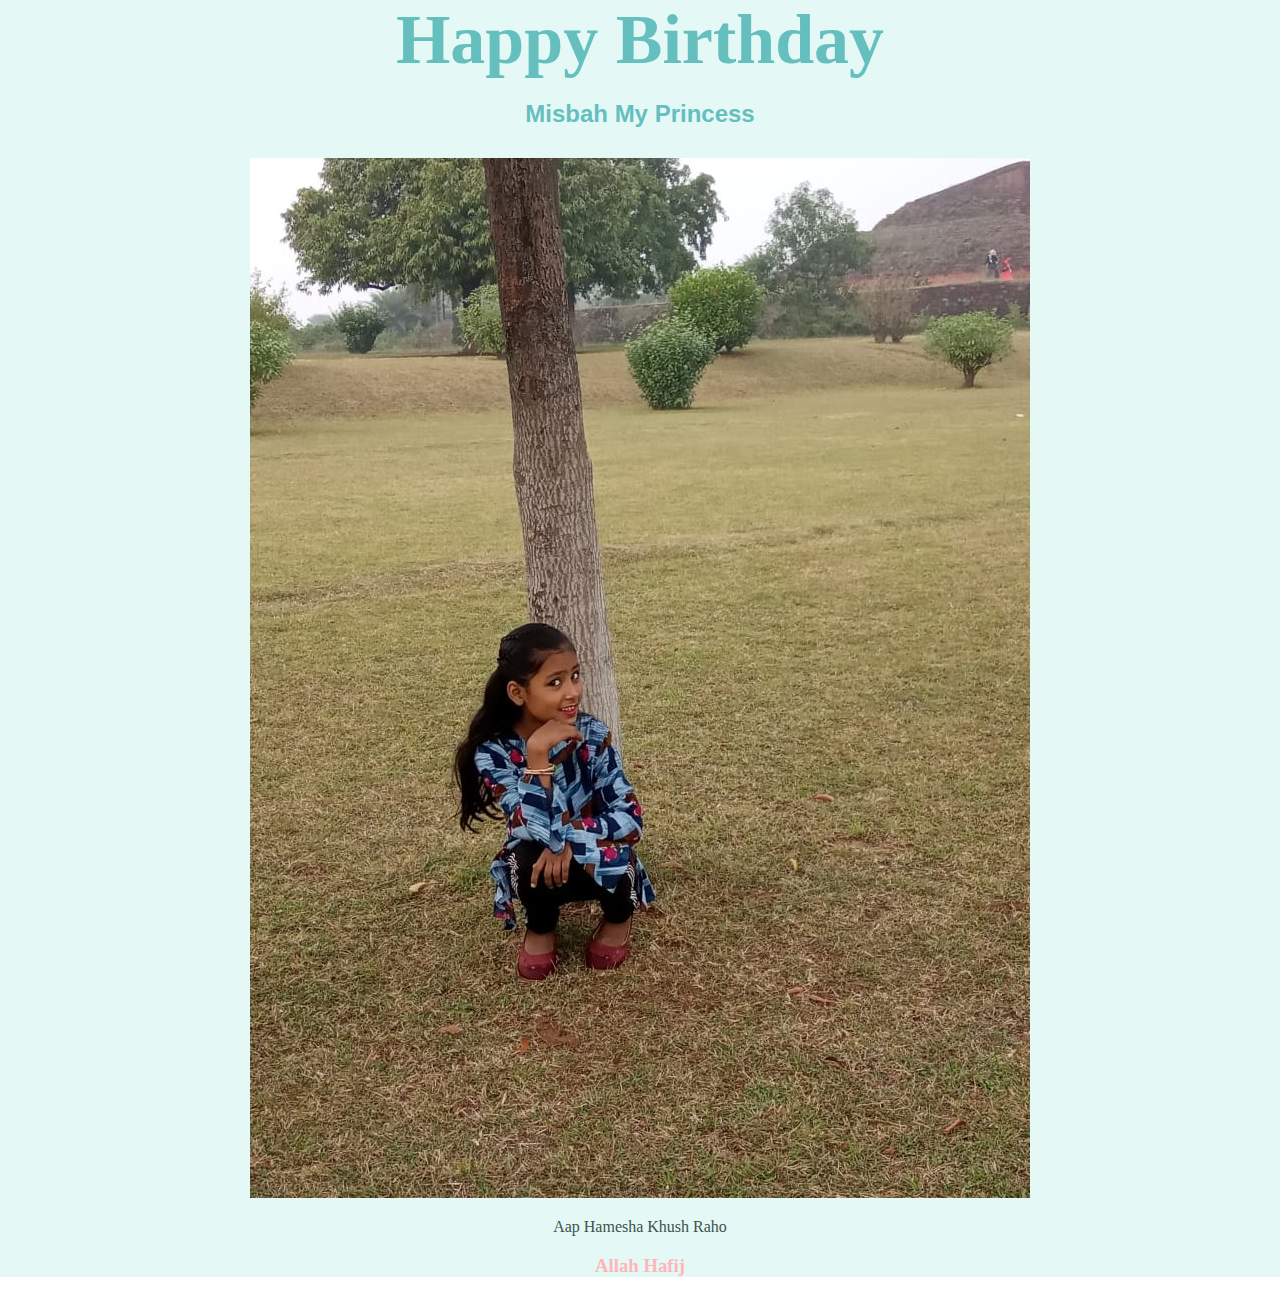
<file: touch.html>
<!DOCTYPE html>
<html lang="en" dir="ltr">
  <head>
    <meta charset="utf-8">
      <link rel="stylesheet" href="style.css">
    <title>touch me</title>
  </head>
  <body>
         <div class="hedline-U">
                <h1>Happy Birthday</h1>
                <h2>Misbah My Princess</h2>

                <div class="">
                        <img src="img\mis.jpeg" alt="">
                </div>
                <div class="">
                           <p>Aap Hamesha Khush Raho</p>
                </div>
                <div class="">
                     <h3>Allah Hafij</h3>
                </div>

         </div>

  </body>
</html>
</file>
<file: style.css>
body{
      margin: 0;
     text-align: center;
     color: #40514E;
}

   .hedline-U{
         background-color: #E4F9F5;


   }
   h1{
      color:#66BFBF;
      margin: 0 auto 0 auto;
      width: 2;
      font-family: 'Sacramento', serif;
      font-size: 70px;
   }

     hr{
       border: dotted #eaf6f6 6px;
       border-bottom: none;
       width: 4%;
       margin: 100px auto;
     }

  .middle{

  }

  .bottom{

  }
.last{

}

    .bottom-cloud{
          position: relative;
          right:  220px;
          bottom:   110px;
    }

    .top-cloud{
        position: relative;
        top: 0;
        left: 250px;
    }
  .myimg{
      height: 420px;
      width: 330px;
      float: left;
    
      margin-right: 30px;
  }

     .fimg{
       height: 730px;
       width: 420px;

     }
     h2{
      font-family: 'Montserrat', sans-serif;
         color:#66BFBF;
         padding-bottom: 10px;
     }

       h3{
         font-family: 'Trade Winds', cursive;
         color:#ffb6b9;
       }

       p{
         font-family: 'Comforta', cursive;
       }
          .c-img{
            height: 110px;
            width: 100px;
             float:right;
            margin-left: 30px;
          }
          .myButton {
   	background-color:#44c767;
   	border-radius:17px;
   	border:2px solid #18ab29;
   	display:inline-block;
   	cursor:pointer;
   	color:#ffffff;
   	font-family:Verdana;
   	font-size:19px;
   	font-style:italic;
   	padding:11px 21px;
   	text-decoration:none;
   	text-shadow:0px 1px 0px #2f6627;
   }
   .myButton:hover {
   	background-color:#5cbf2a;
   }
   .myButton:active {
   	position:relative;
   	top:1px;
   }

      .skill-row{
        width: 50%;
        margin: 60px auto 60px auto;
        text-align: left;
        line-height: 2;
      }
    .middle-container{
      margin: 100px auto;
    }
    .hel-dec{
       width: 30%;
       margin: auto;
       line-height: 2;
    }
     .bottom-container{
       background-color: #66bfbf;
       padding: 50px 0 30px;
     }

     a{
       color: #11999E;
       font-family:  'Montserrat', sans-serif;
       margin: 10px 20px;
       text-decoration: none;
     }
    a:hover{
      color: #eaf6f6;
    }
   .copy-dec{
     color:#eaf6f6;
     font-size: 0.75rem;
     padding: 20px;
   }
</file>
